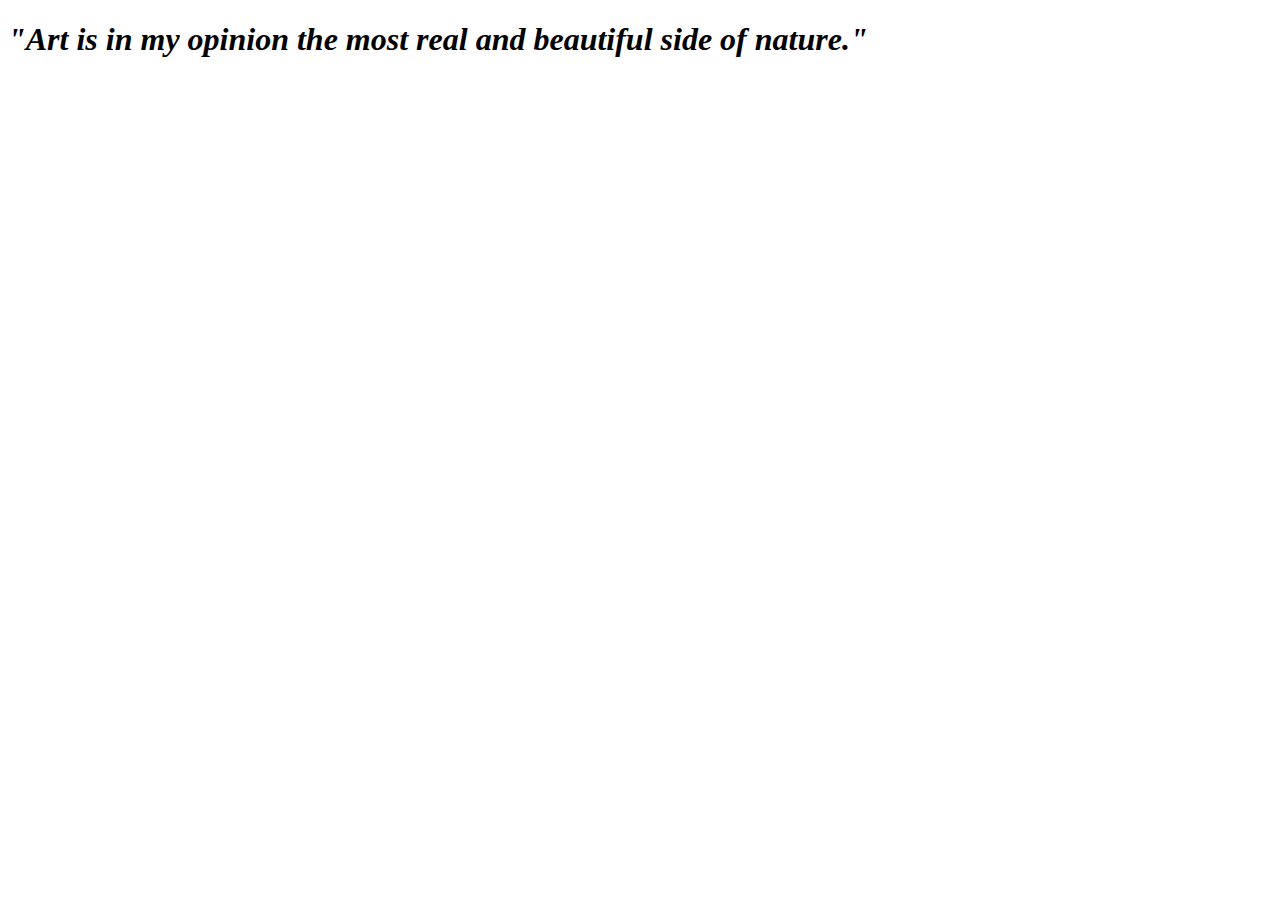
<file: art.html>
<!doctype html>
<html lang="en">
  <head>
    <meta charset="utf-8">
    <meta name="viewport" content="width=device-width, initial-scale=1">
    <title>What is Art?</title>
    <link href="https://cdn.jsdelivr.net/npm/bootstrap@5.2.0/dist/css/bootstrap.min.css" rel="stylesheet" integrity="sha384-gH2yIJqKdNHPEq0n4Mqa/HGKIhSkIHeL5AyhkYV8i59U5AR6csBvApHHNl/vI1Bx" crossorigin="anonymous">
  </head>
  <body>
    <h1 class="text-center"><i>"Art is in my opinion the most real and beautiful side of nature."</i></h1>
    <script src="https://cdn.jsdelivr.net/npm/bootstrap@5.2.0/dist/js/bootstrap.bundle.min.js" integrity="sha384-A3rJD856KowSb7dwlZdYEkO39Gagi7vIsF0jrRAoQmDKKtQBHUuLZ9AsSv4jD4Xa" crossorigin="anonymous"></script>
  </body>
</html>
</file>
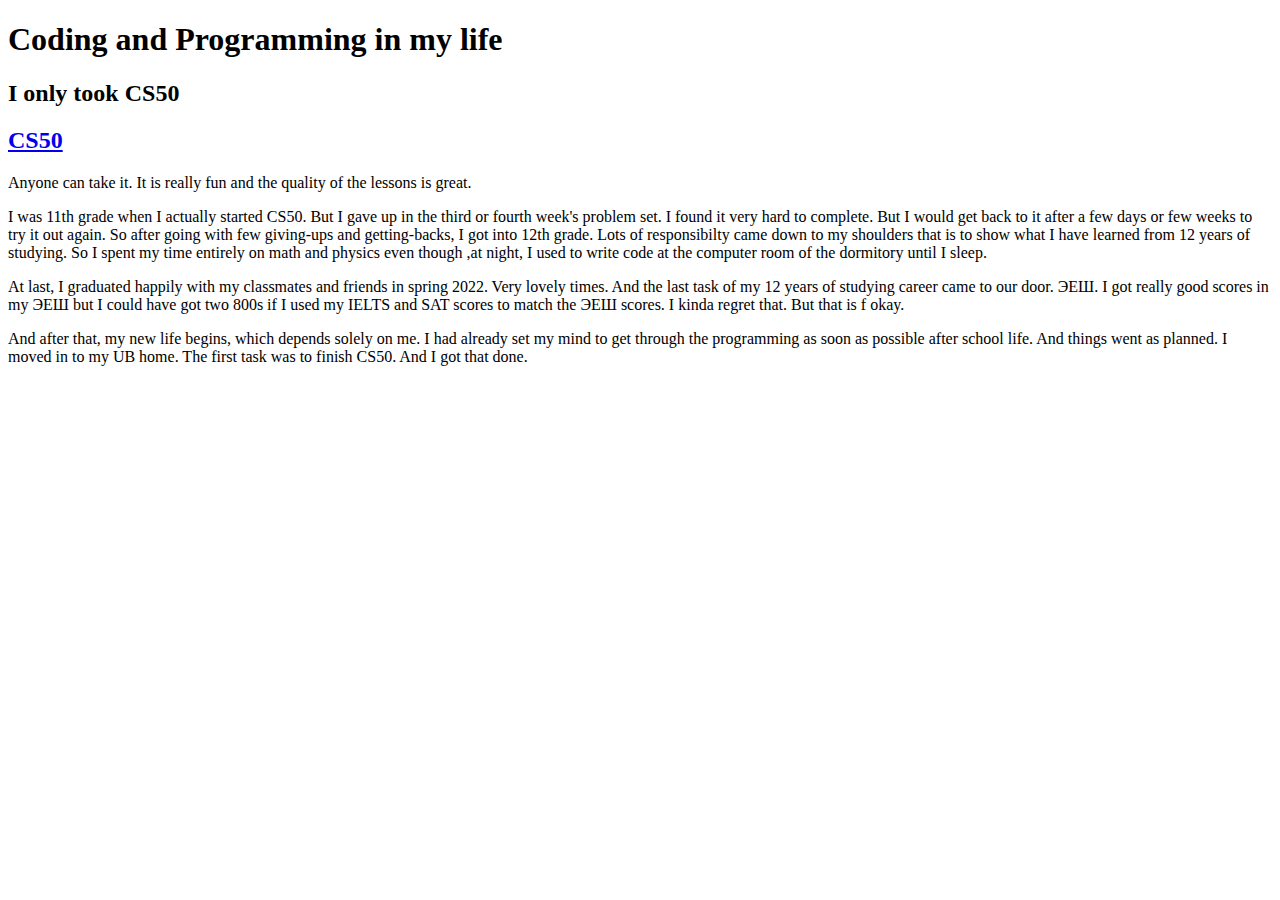
<file: math_programming.html>
<!doctype html>
<html lang="en">
  <head>
    <meta charset="utf-8">
    <meta name="viewport" content="width=device-width, initial-scale=1">
    <title>Programming</title>
    <link href="https://cdn.jsdelivr.net/npm/bootstrap@5.2.0/dist/css/bootstrap.min.css" rel="stylesheet" integrity="sha384-gH2yIJqKdNHPEq0n4Mqa/HGKIhSkIHeL5AyhkYV8i59U5AR6csBvApHHNl/vI1Bx" crossorigin="anonymous">
  </head>
  <body>
    <h1 class="text-center text-info">Coding and Programming in my life</h1>
    <div class="container">
        <h2 class="text-success">I only took CS50</h2>
        <a href="http://cs50.harvard.edu"> <h2>CS50</h2> </a>
        <p> Anyone can take it. It is really fun and the quality of the lessons is great.</p>
        <p>
            I was 11th grade when I actually started CS50. But I gave up in the third or fourth week's problem set. I found it very hard to 
            complete. But I would get back to it after a few days or few weeks to try it out again. So after going with few giving-ups and getting-backs, I got into 12th grade. 
            Lots of responsibilty came down to my shoulders that is to show what I have learned from 12 years of studying. So I spent my time entirely on math and physics even though ,at night, I used to
            write code at the computer room of the dormitory until I sleep.  
        </p>
        <p>
            At last, I graduated happily with my classmates and friends in spring 2022. Very lovely times. And the last task of my 12 years of studying career came to our door. ЭЕШ.
            I got really good scores in my ЭЕШ but I could have got two 800s if I used my IELTS and SAT scores to match the ЭЕШ scores. I kinda regret that. But that is f okay.
        </p>
        <p>
            And after that, my new life begins, which depends solely on me. I had already set my mind to get through the programming as soon as possible after school life. And things went as planned.
            I moved in to my UB home. The first task was to finish CS50. And I got that done. 
        </p>
        <p>
            
        </p>
    </div>
    <script src="https://cdn.jsdelivr.net/npm/bootstrap@5.2.0/dist/js/bootstrap.bundle.min.js" integrity="sha384-A3rJD856KowSb7dwlZdYEkO39Gagi7vIsF0jrRAoQmDKKtQBHUuLZ9AsSv4jD4Xa" crossorigin="anonymous"></script>
  </body>
</html>
</file>
